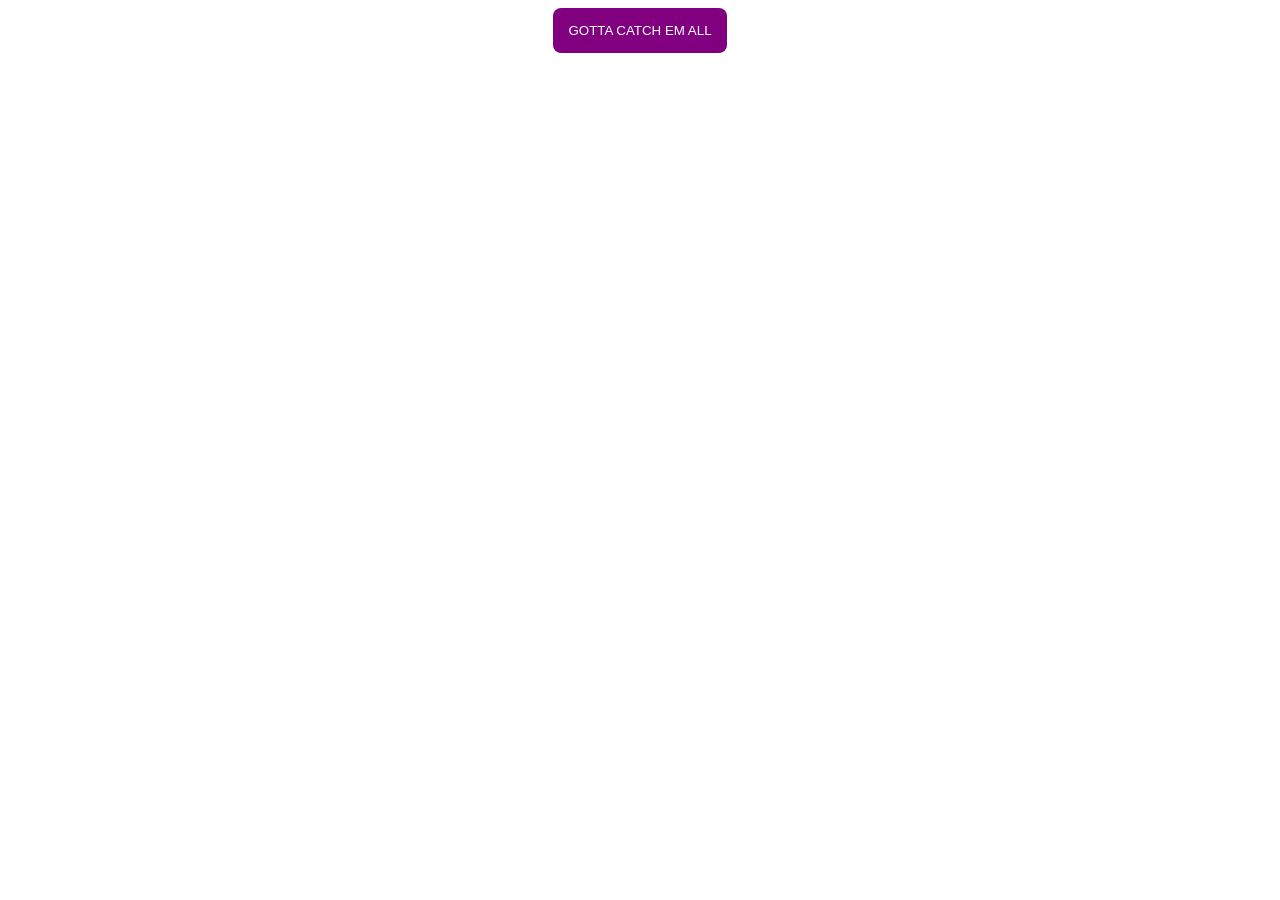
<file: part-3/index.html>
<!DOCTYPE html>
<html lang="en">

<head>
  <meta charset="UTF-8">
  <meta name="viewport" content="width=device-width, initial-scale=1.0">
  <meta http-equiv="X-UA-Compatible" content="ie=edge">
  <title>Document</title>
  <link rel="stylesheet" href="style.css">
</head>

<body>
  <button>GOTTA CATCH EM ALL</button>
  <div id="pokemon-area"></div>
  <script src="https://code.jquery.com/jquery-3.3.1.js" integrity="sha256-2Kok7MbOyxpgUVvAk/HJ2jigOSYS2auK4Pfzbm7uH60=" crossorigin="anonymous"></script>
  <script src="app.js"></script>
</body>

</html>
</file>
<file: part-3/style.css>
body {
  text-align: center;
}

button {
  padding: 15px;
  background-color: purple;
  color: white;
  border-radius: 8px;
  border: none;
  margin: 0 auto;
}

button:hover {
  cursor: pointer;
  background-color: darkred;
}

button:active,
button:focus {
  outline: none;
}

#pokemon-area {
  display: flex;
  justify-content: space-around;
  margin-top: 20px;
}

.card {
  width: 250px;
  background-color: lightsteelblue;
  border: 8px solid rgb(167, 70, 180);
  border-radius: 8px;
  padding: 10px;
}

.card p {
  font-family: sans-serif;
}
</file>
